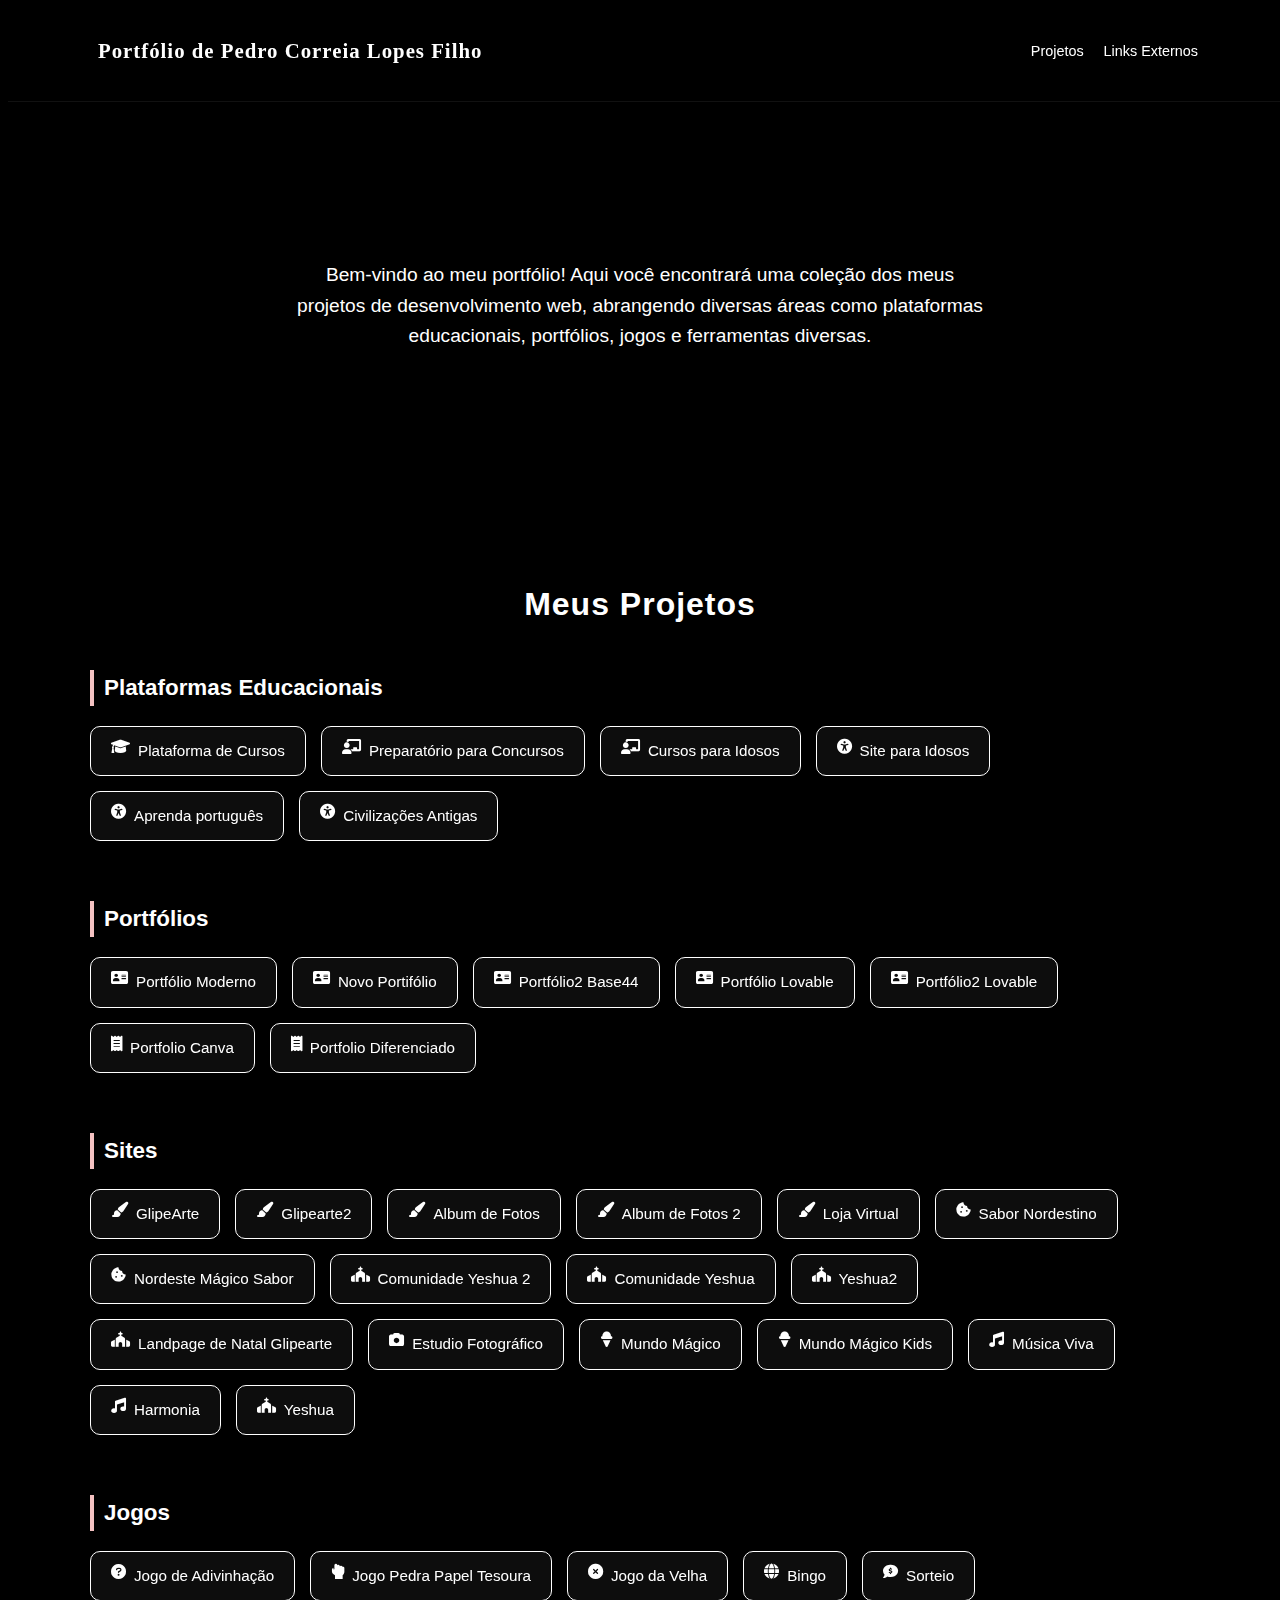
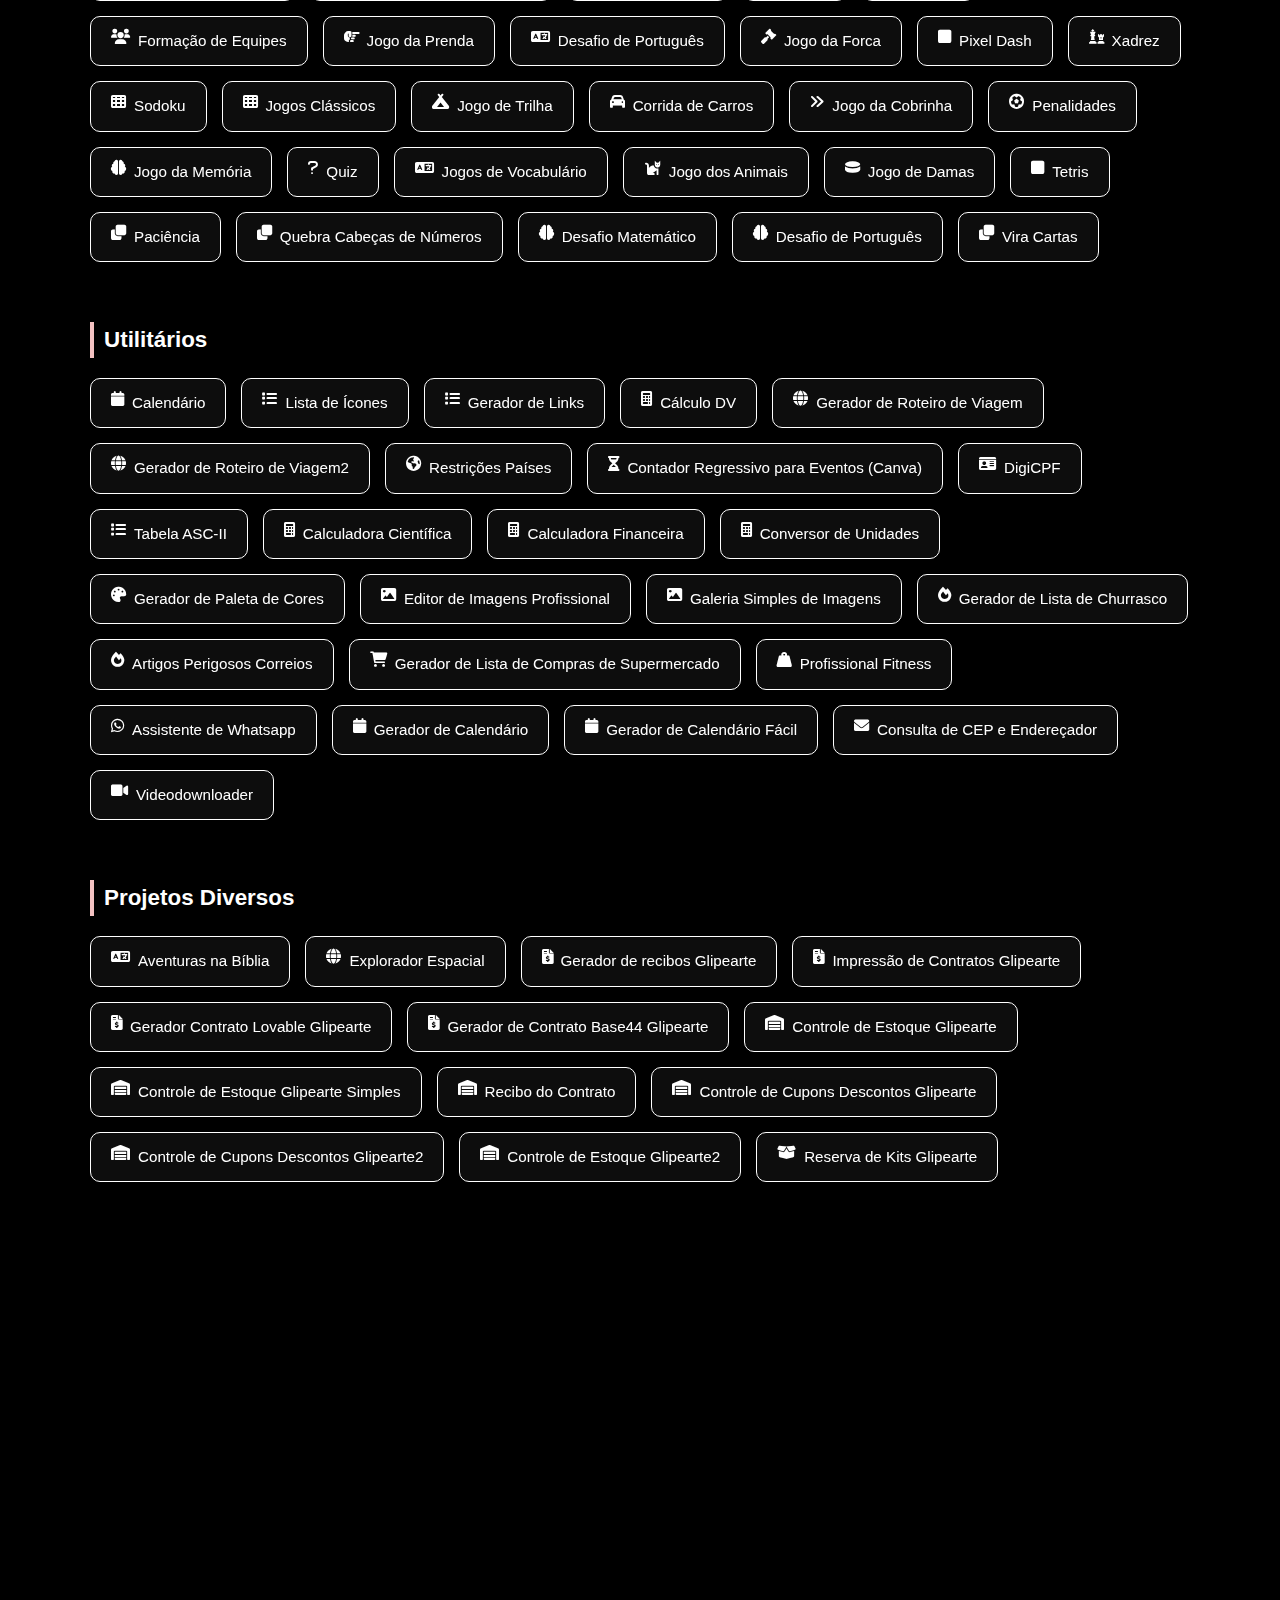
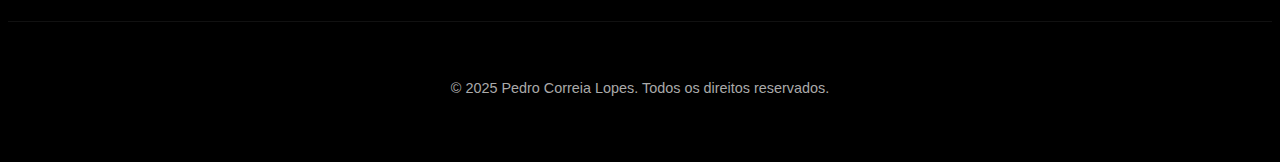
<file: index.html>
<!DOCTYPE html>
<html lang="pt-br">
<head>
    <meta charset="UTF-8">
    <meta name="viewport" content="width=device-width, initial-scale=1.0">
    <title>Portfólio de Pedro Correia Lopes</title>
    <link rel="stylesheet" href="styles.css">
    <link rel="stylesheet" href="https://cdnjs.cloudflare.com/ajax/libs/font-awesome/6.0.0-beta3/css/all.min.css">
</head>
<body>
    <header>
        <div class="container">
            <h1>Portfólio de Pedro Correia Lopes Filho</h1>
            <nav>
                <ul>
                    <li><a href="#projetos">Projetos</a></li>
                    <li><a href="#links">Links Externos</a></li>
                </ul>
            </nav>
        </div>
    </header>

    <section id="intro">
        <div class="container">
            <p class="intro-text">Bem-vindo ao meu portfólio! Aqui você encontrará uma coleção dos meus projetos de desenvolvimento web, abrangendo diversas áreas como plataformas educacionais, portfólios, jogos e ferramentas diversas.</p>
        </div>
    </section>

    <section id="projetos">
        <div class="container">
            <h2>Meus Projetos</h2>
            <div class="category">
                <h3>Plataformas Educacionais</h3>
                <div class="buttons">
                    <a href="https://pedrocorreialopes.github.io/plataforma_de_cursos" class="button" target="_blank"><i class="fas fa-graduation-cap"></i>Plataforma de Cursos</a>
					<a href="https://pedrocorreialopes.github.io/preparatorio-concurso" class="button" target="_blank"><i class="fas fa-chalkboard-teacher"></i>Preparatório para Concursos</a>
                    <a href="https://pedrocorreialopes.github.io/cursosidosos" class="button" target="_blank"><i class="fas fa-chalkboard-teacher"></i>Cursos para Idosos</a>
                    <a href="https://pedrocorreialopes.github.io/cursoparaidosos" class="button" target="_blank"><i class="fas fa-universal-access"></i>Site para Idosos</a>
					<a href="https://pedrocorreialopes.github.io/aprenda-portugues" class="button" target="_blank"><i class="fas fa-universal-access"></i>Aprenda português</a>
					<a href="https://pedrocorreialopes.github.io/civilizacoes-antigas" class="button" target="_blank"><i class="fas fa-universal-access"></i>Civilizações Antigas</a>
                </div>
            </div>
            <div class="category">
                <h3>Portfólios</h3>
                <div class="buttons">
                    <a href="https://pedrocorreialopes.github.io/portifoliomoderno" class="button" target="_blank"><i class="fas fa-address-card"></i>Portfólio Moderno</a>
                    <a href="https://pedrocorreialopes.github.io/novo-portifolio" class="button" target="_blank"><i class="fas fa-address-card"></i>Novo Portifólio</a>
                    <a href="https://pedro-correia-web-developer-portf-7306d8df.base44.app/" class="button" target="_blank"><i class="fas fa-address-card"></i>Portfólio2 Base44</a>
                    <a href="https://vibrant-venture-folio.lovable.app" class="button" target="_blank"><i class="fas fa-address-card"></i>Portfólio Lovable</a>
                    <a href="https://pedro-builder-studio.lovable.app/" class="button" target="_blank"><i class="fas fa-address-card"></i>Portfólio2 Lovable</a>
                    <a href="https://receitasdopedro.my.canva.site/pedro-correia" class="button" target="_blank"><i class="fas fa-receipt"></i>Portfolio Canva</a>
					<a href="https://lincvzfq.gensparkspace.com/" class="button" target="_blank"><i class="fas fa-receipt"></i>Portfolio Diferenciado</a>
                </div>
            </div>
	    <div class="category">
                <h3>Sites</h3>
                <div class="buttons">
                    <a href="https://glipearte-festa-facil-c648dfdd.base44.app/Home" class="button" target="_blank"><i class="fas fa-paint-brush"></i>GlipeArte</a>
					<a href="https://glipearte.github.io/site7" class="button" target="_blank"><i class="fas fa-paint-brush"></i>Glipearte2</a>
					<a href="https://pedrocorreialopes.github.io/albumdefotos" class="button" target="_blank"><i class="fas fa-paint-brush"></i>Album de Fotos </a>	
			        <a href="https://pedrocorreialopes.github.io/galeria-fotos" class="button" target="_blank"><i class="fas fa-paint-brush"></i>Album de Fotos 2</a>
					<a href="https://pedrocorreialopes.github.io/loja_virtual_digital" class="button" target="_blank"><i class="fas fa-paint-brush"></i>Loja Virtual</a>
		            <a href="https://sabor-nordestino-cf21efcf.base44.app/" class="button" target="_blank"><i class="fas fa-cookie-bite"></i>Sabor Nordestino</a>
		            <a href="https://nordeste-magico-sabor.lovable.app" class="button" target="_blank"><i class="fas fa-cookie-bite"></i>Nordeste Mágico Sabor</a>
					<a href="https://pedrocorreialopes.github.io/comunidadeyeshua" class="button" target="_blank"><i class="fas fa-church"></i>Comunidade Yeshua 2</a>
					<a href="https://pedrocorreialopes.github.io/comunidadeyeshua2" class="button" target="_blank"><i class="fas fa-church"></i>Comunidade Yeshua</a>
		            <a href="https://comunidade-yeshua-site.lovable.app" class="button" target="_blank"><i class="fas fa-church"></i>Yeshua2</a>
			        <a href="https://pedrocorreialopes.github.io/kitsnatalinos" class="button" target="_blank"><i class="fas fa-church"></i>Landpage de Natal Glipearte</a>
					<a href="https://pedrocorreialopes.github.io/estudio_fotografico" class="button" target="_blank"><i class="fas fa-camera"></i>Estudio Fotográfico</a>
					<a href="https://pedrocorreialopes.github.io/mundo-magico" class="button" target="_blank"><i class="fa-solid fa-ice-cream"></i>Mundo Mágico</a>
					<a href="https://pedrocorreialopes.github.io/mundo-magico-kids" class="button" target="_blank"><i class="fa-solid fa-ice-cream"></i>Mundo Mágico Kids</a>
					<a href="https://pedrocorreialopes.github.io/musica-viva" class="button" target="_blank"><i class="fas fa-music"></i>Música Viva</a>
					<a href="https://pedrocorreialopes.github.io/harmonia" class="button" target="_blank"><i class="fas fa-music"></i>Harmonia</a>
		            <a href="https://pedrocorreialopes.github.io/yeshua" class="button" target="_blank"><i class="fas fa-church"></i>Yeshua</a>
                </div>
            </div>
            <div class="category">
                <h3>Jogos</h3>
                <div class="buttons">
                    <a href="https://pedrocorreialopes.github.io/jogodeadivinhacao/" class="button" target="_blank"><i class="fas fa-question-circle"></i>Jogo de Adivinhação</a>
                    <a href="https://pedrocorreialopes.github.io/pedrapapeltesoura/" class="button" target="_blank"><i class="fas fa-hand-rock"></i>Jogo Pedra Papel Tesoura</a>
                    <a href="https://pedrocorreialopes.github.io/jogodavelha/" class="button" target="_blank"><i class="fas fa-circle-xmark"></i>Jogo da Velha</a>
                    <a href="https://pedrocorreialopes.github.io/bingo/" class="button" target="_blank"><i class="fas fa-globe"></i>Bingo</a>
                    <a href="https://pedrocorreialopes.github.io/sorteio/" class="button" target="_blank"><i class="fas fa-comment-dollar">‌</i>Sorteio</a>
                    <a href="https://pedrocorreialopes.github.io/formacaodeequipes/" class="button" target="_blank"><i class="fas fa-users">‌</i>Formação de Equipes</a>
                    <a href="https://pedrocorreialopes.github.io/jogodaprenda/" class="button" target="_blank"><i class="fas fa-hand-point-right">‌</i>Jogo da Prenda</a>
                    <a href="https://pedrocorreialopes.github.io/desafioportugues/" class="button" target="_blank"><i class="fas fa-language"></i>Desafio de Português</a>
                    <a href="https://pedrocorreialopes.github.io/jogoforca/" class="button" target="_blank"><i class="fas fa-gavel"></i>Jogo da Forca</a>
                    <a href="https://pedrocorreialopes.github.io/pixeldash/" class="button" target="_blank"><i class="fas fa-square"></i>Pixel Dash</a>
                    <a href="https://pedrocorreialopes.github.io/xadrez/" class="button" target="_blank"><i class="fas fa-chess"></i>Xadrez</a>
                    <a href="https://pedrocorreialopes.github.io/sudoku/" class="button" target="_blank"><i class="fas fa-table-cells"></i>Sodoku</a>
					<a href="https://pedrocorreialopes.github.io/jogosclassicos/" class="button" target="_blank"><i class="fas fa-table-cells"></i>Jogos Clássicos</a>
                    <a href="https://pedrocorreialopes.github.io/trilha/" class="button" target="_blank"><i class="fas fa-campground"></i>Jogo de Trilha</a>
                    <a href="https://pedrocorreialopes.github.io/corridadecarros/" class="button" target="_blank"><i class="fas fa-car"></i>Corrida de Carros</a>
                    <a href="https://pedrocorreialopes.github.io/cobrinha/" class="button" target="_blank"><i class="fas fa-angles-right"></i>Jogo da Cobrinha</a>
                    <a href="https://pedrocorreialopes.github.io/penalties/" class="button" target="_blank"><i class="fas fa-futbol"></i>Penalidades</a>
                    <a href="https://pedrocorreialopes.github.io/jogomemoria/" class="button" target="_blank"><i class="fas fa-brain"></i>Jogo da Memória</a>
                    <a href="https://pedrocorreialopes.github.io/quiz/" class="button" target="_blank"><i class="fas fa-question"></i>Quiz</a>
                    <a href="https://pedrocorreialopes.github.io/jogosdevocabulario/" class="button" target="_blank"><i class="fas fa-language"></i>Jogos de Vocabulário</a>
                    <a href="https://pedrocorreialopes.github.io/jogodosanimais/" class="button" target="_blank"><i class="fas fa-cat"></i>Jogo dos Animais</a>
                    <a href="https://pedrocorreialopes.github.io/jogodedamas/" class="button" target="_blank"><i class="fas fa-hockey-puck">‌</i>Jogo de Damas</a>
                    <a href="https://pedrocorreialopes.github.io/tetris/" class="button" target="_blank"><i class="fas fa-square"></i>Tetris</a>
                    <a href="https://pedrocorreialopes.github.io/paciencia/" class="button" target="_blank"><i class="fas fa-clone"></i>Paciência</a>
                    <a href="https://pedrocorreialopes.github.io/quebranumeros/" class="button" target="_blank"><i class="fas fa-clone"></i>Quebra Cabeças de Números</a>
                    <a href="https://pedrocorreialopes.github.io/desafiodematematica/" class="button" target="_blank"><i class="fas fa-brain"></i>Desafio Matemático</a>
                    <a href="https://pedrocorreialopes.github.io/desafiodeportugueses/" class="button" target="_blank"><i class="fas fa-brain"></i>Desafio de Português</a>
                    <a href="https://pedrocorreialopes.github.io/viracartas/" class="button" target="_blank"><i class="fas fa-clone"></i>Vira Cartas</a> 
                   </div>
                </div>
              <div class="category">
                <h3>Utilitários</h3>
                <div class="buttons">
                    <a href="https://pedrocorreialopes.github.io/calendario/" class="button" target="_blank"><i class="fas fa-calendar"></i>Calendário</a>
                    <a href="https://pedrocorreialopes.github.io/listadeicones/" class="button" target="_blank"><i class="fas fa-list"></i>Lista de Ícones</a>
                    <a href="https://pedrocorreialopes.github.io/geradordelinks/" class="button" target="_blank"><i class="fas fa-list"></i>Gerador de Links</a>
                    <a href="https://pedrocorreialopes.github.io/calculodv" class="button" target="_blank"><i class="fas fa-calculator"></i>Cálculo DV</a>
                    <a href="https://wanderlust-ai-0ff2a0a6.base44.app/Home" class="button" target="_blank"><i class="fas fa-globe"></i>Gerador de Roteiro de Viagem</a>
                    <a href="https://viaje-ai-36c5fc7f.base44.app/Home" class="button" target="_blank"><i class="fas fa-globe"></i>Gerador de Roteiro de Viagem2</a>
                    <a href="https://guia-global-correios-b0459b6e.base44.app/" class="button" target="_blank"><i class="fas fa-earth"></i>Restrições Países</a>
		            <a href="https://receitasdopedro.my.canva.site/contador-regressivo-para-eventos" class="button" target="_blank"><i class="fas fa-hourglass"></i>Contador Regressivo para Eventos (Canva)</a>
                    <a href="https://pedrocorreialopes.github.io/digicpf" class="button" target="_blank"><i class="fas fa-id-card"></i>DigiCPF</a>
                    <a href="https://pedrocorreialopes.github.io/ascii/" class="button" target="_blank"><i class="fas fa-list"></i>Tabela ASC-II</a>
                    <a href="https://pedrocorreialopes.github.io/calculadoracientifica" class="button" target="_blank"><i class="fas fa-calculator"></i>Calculadora Científica</a>
					<a href="https://pedrocorreialopes.github.io/calculadora-financeira" class="button" target="_blank"><i class="fas fa-calculator"></i>Calculadora Financeira</a>
                    <a href="https://pedrocorreialopes.github.io/conversordeunidades" class="button" target="_blank"><i class="fas fa-calculator"></i>Conversor de Unidades</a>
                    <a href="https://pedrocorreialopes.github.io/geradordepaletadecores" class="button" target="_blank"><i class="fas fa-palette"></i>Gerador de Paleta de Cores</a>
					<a href="https://pedrocorreialopes.github.io/editor-de-imagens-profissional" class="button" target="_blank"><i class="fas fa-image"></i>Editor de Imagens Profissional</a>
                    <a href="https://pedrocorreialopes.github.io/galeriasimples" class="button" target="_blank"><i class="fas fa-image"></i>Galeria Simples de Imagens</a>
                    <a href="https://pedrocorreialopes.github.io/geradorlistachurrasco" class="button" target="_blank"><i class="fas fa-fire"></i>Gerador de Lista de Churrasco</a>
					<a href="https://pedrocorreialopes.github.io/artigos-perigosos" class="button" target="_blank"><i class="fas fa-fire"></i>Artigos Perigosos Correios</a>
                    <a href="https://pedrocorreialopes.github.io/listadecompras" class="button" target="_blank"><i class="fas fa-shopping-cart"></i>Gerador de Lista de Compras de Supermercado</a>
					<a href="https://pedrocorreialopes.github.io/fitness-pro" class="button" target="_blank"><i class="fa-solid fa-weight-hanging"></i>Profissional Fitness</a>
					<a href="https://pedrocorreialopes.github.io/assistente-whatsapp" class="button" target="_blank"><i class="fa-brands fa-whatsapp"></i>Assistente de Whatsapp</a>
					<a href="https://pedrocorreialopes.github.io/gerador-de-calendario" class="button" target="_blank"><i class="fas fa-calendar"></i>Gerador de Calendário</a>
					<a href="https://pedrocorreialopes.github.io/gera-calendario" class="button" target="_blank"><i class="fas fa-calendar"></i>Gerador de Calendário Fácil</a>
					<a href="https://pedrocorreialopes.github.io/consulta-cep-enderecador" class="button" target="_blank"><i class="fa-solid fa-envelope"></i>Consulta de CEP e Endereçador</a>
					<a href="https://pedrocorreialopes.github.io/videodownloader" class="button" target="_blank"><i class="fas fa-video-camera"></i>Videodownloader</a>
                </div>
            </div>
	    <div class="category">
                <h3>Projetos Diversos</h3>
                <div class="buttons">
                    <a href="https://pedrocorreialopes.github.io/aventurasnabiblia/" class="button" target="_blank"><i class="fas fa-language"></i>Aventuras na Bíblia</a>
                    <a href="https://pedrocorreialopes.github.io/exploradorespacial" class="button" target="_blank"><i class="fas fa-globe"></i>Explorador Espacial</a>
                    <a href="https://pedrocorreialopes.github.io/geradorderecibos" class="button" target="_blank"><i class="fas fa-file-invoice-dollar"></i>Gerador de recibos Glipearte</a>
                    <a href="https://pedrocorreialopes.github.io/impressao-contrato" class="button" target="_blank"><i class="fas fa-file-invoice-dollar"></i>Impressão de Contratos Glipearte</a>
                    <a href="https://glipearte-contrato.lovable.app//" class="button" target="_blank"><i class="fas fa-file-invoice-dollar"></i>Gerador Contrato Lovable Glipearte</a>
                    <a href="https://glipearte-contracts-3aa031b5.base44.app/" class="button" target="_blank"><i class="fas fa-file-invoice-dollar"></i>Gerador de Contrato Base44 Glipearte</a>
                    <a href="https://glipearte-estoque-facil.lovable.app" class="button" target="_blank"><i class="fas fa-warehouse"></i>Controle de Estoque Glipearte</a>
                    <a href="https://receitasdopedro.my.canva.site/controle-de-estoque-glipearte" class="button" target="_blank"><i class="fas fa-warehouse"></i>Controle de Estoque Glipearte Simples</a>
                    <a href="https://pedrocorreialopes.github.io/recibodocontrato" class="button" target="_blank"><i class="fas fa-warehouse"></i>Recibo do Contrato</a>
                    <a href="https://glipearte-cupom-control.lovable.app" class="button" target="_blank"><i class="fas fa-warehouse"></i>Controle de Cupons Descontos Glipearte</a>
                    <a href="https://receitasdopedro.my.canva.site/sistema-de-cupons-glipearte" class="button" target="_blank"><i class="fas fa-warehouse"></i>Controle de Cupons Descontos Glipearte2</a>
                    <a href="https://estoque-inteligente-glipearte-bf2f97de.base44.app" class="button" target="_blank"><i class="fas fa-warehouse"></i>Controle de Estoque Glipearte2</a>
                    <a href="https://reservadekit.infinityfreeapp.com/" class="button" target="_blank"><i class="fas fa-box-open"></i>Reserva de Kits Glipearte</a>
                </div>
            </div>
        </div>
    </section>

    <section id="links">
        <div class="container">
            <h2>Minhas Redes Sociais</h2>
            <div class="buttons">
                <a href="https://wa.me/5585989002536" class="button2" target="_blank"><i class="fab fa-whatsapp fa-2xl"></i></a>
                <a href="https://instagram.com/correialopesfilho" class="button2" target="_blank"><i class="fab fa-instagram fa-2xl"></i></a>
				<a href="https://www.linkedin.com/in/pedro-correia-lopes-filho-0654ba33/" class="button2" target="_blank"><i class="fab fa-linkedin fa-2xl"></i></a>
                <a href="https://github.com/pedrocorreialopes" class="button2" target="_blank"><i class="fab fa-github fa-2xl"></i></a>
	            <a href="https://facebook.com/pedro.correialopesfilho" class="button2" target="_blank"><i class="fab fa-facebook fa-2xl"></i></a>
            </div>
        </div>
    </section>

    <footer>
        <div class="container">
            <p>&copy; 2025 Pedro Correia Lopes. Todos os direitos reservados.</p>
        </div>
    </footer>
<script>
    const sections = document.querySelectorAll("section");
 
    function revealOnScroll() {
        sections.forEach(section => {
            const sectionTop = section.getBoundingClientRect().top;
            if (sectionTop < window.innerHeight - 100) {
                section.classList.add("show");
            }
        });
    }

    window.addEventListener("scroll", revealOnScroll);
    revealOnScroll();
</script>

</body>
</html>
</file>
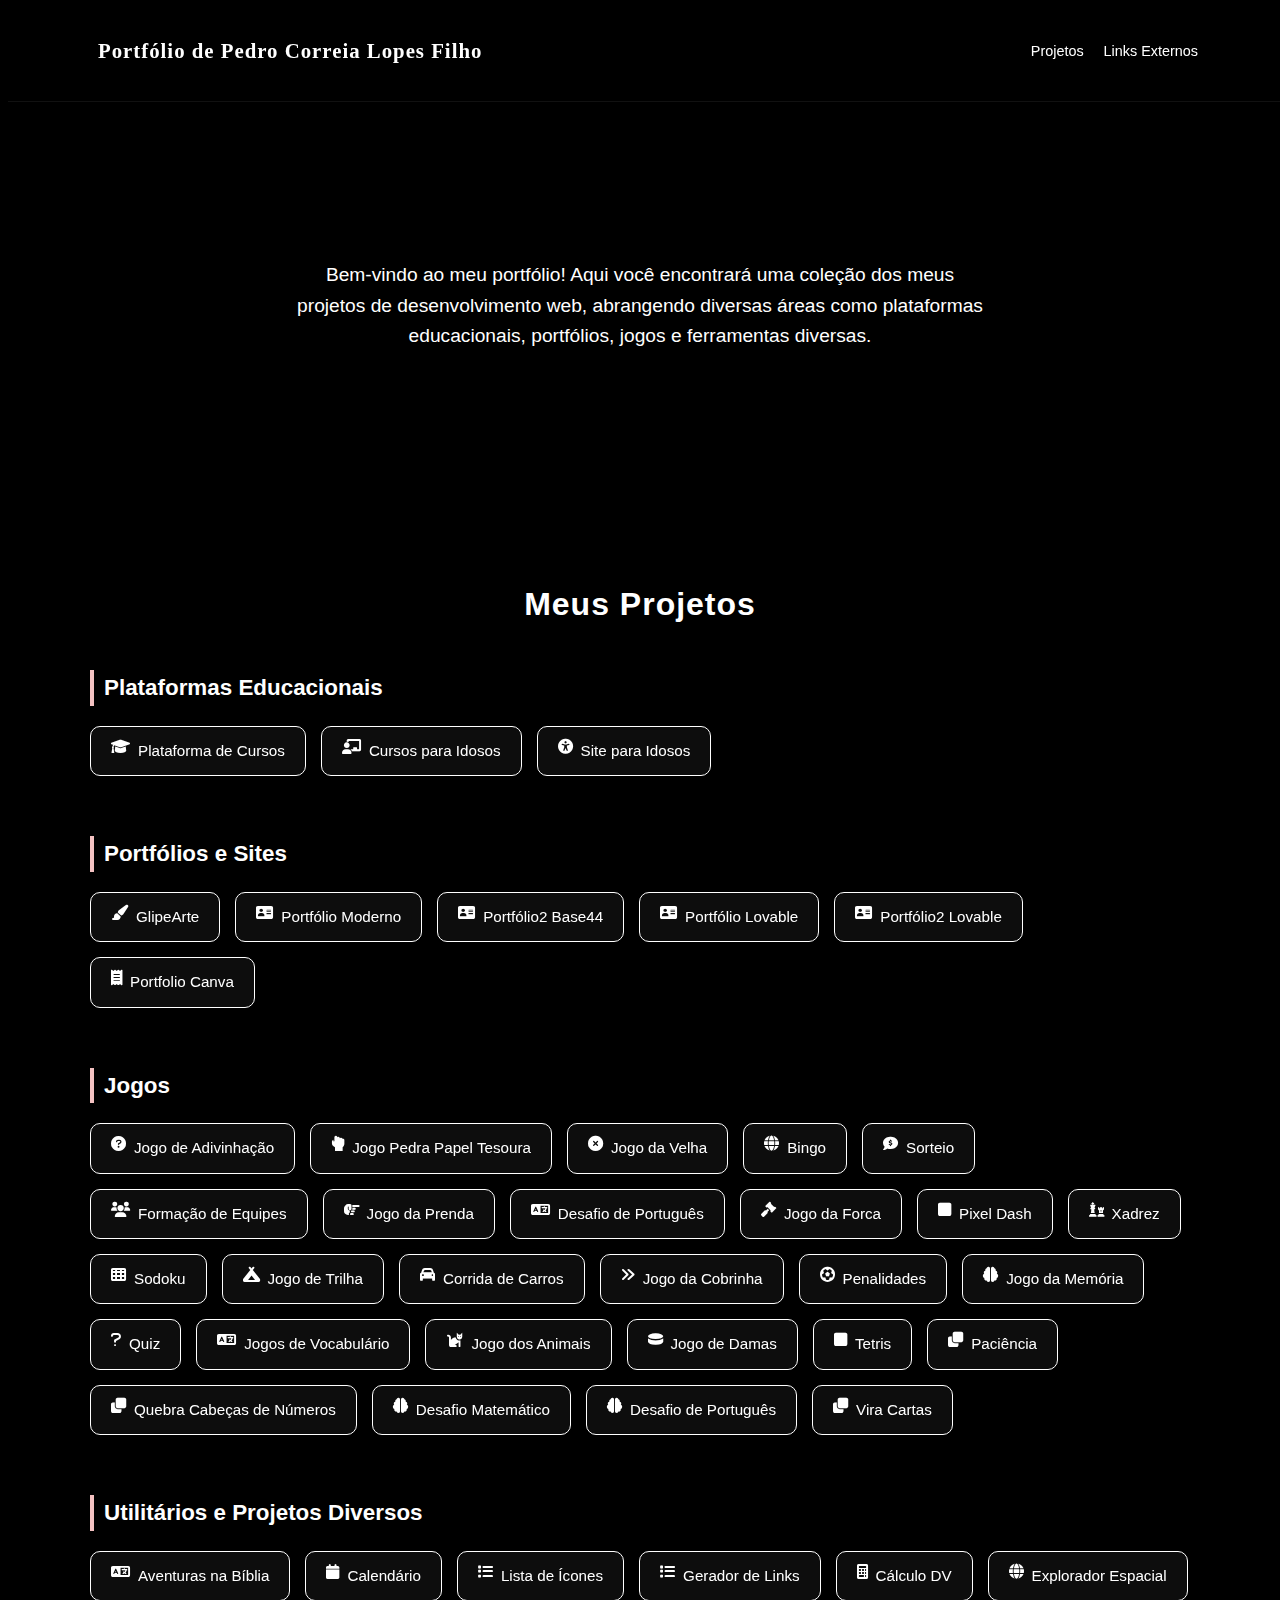
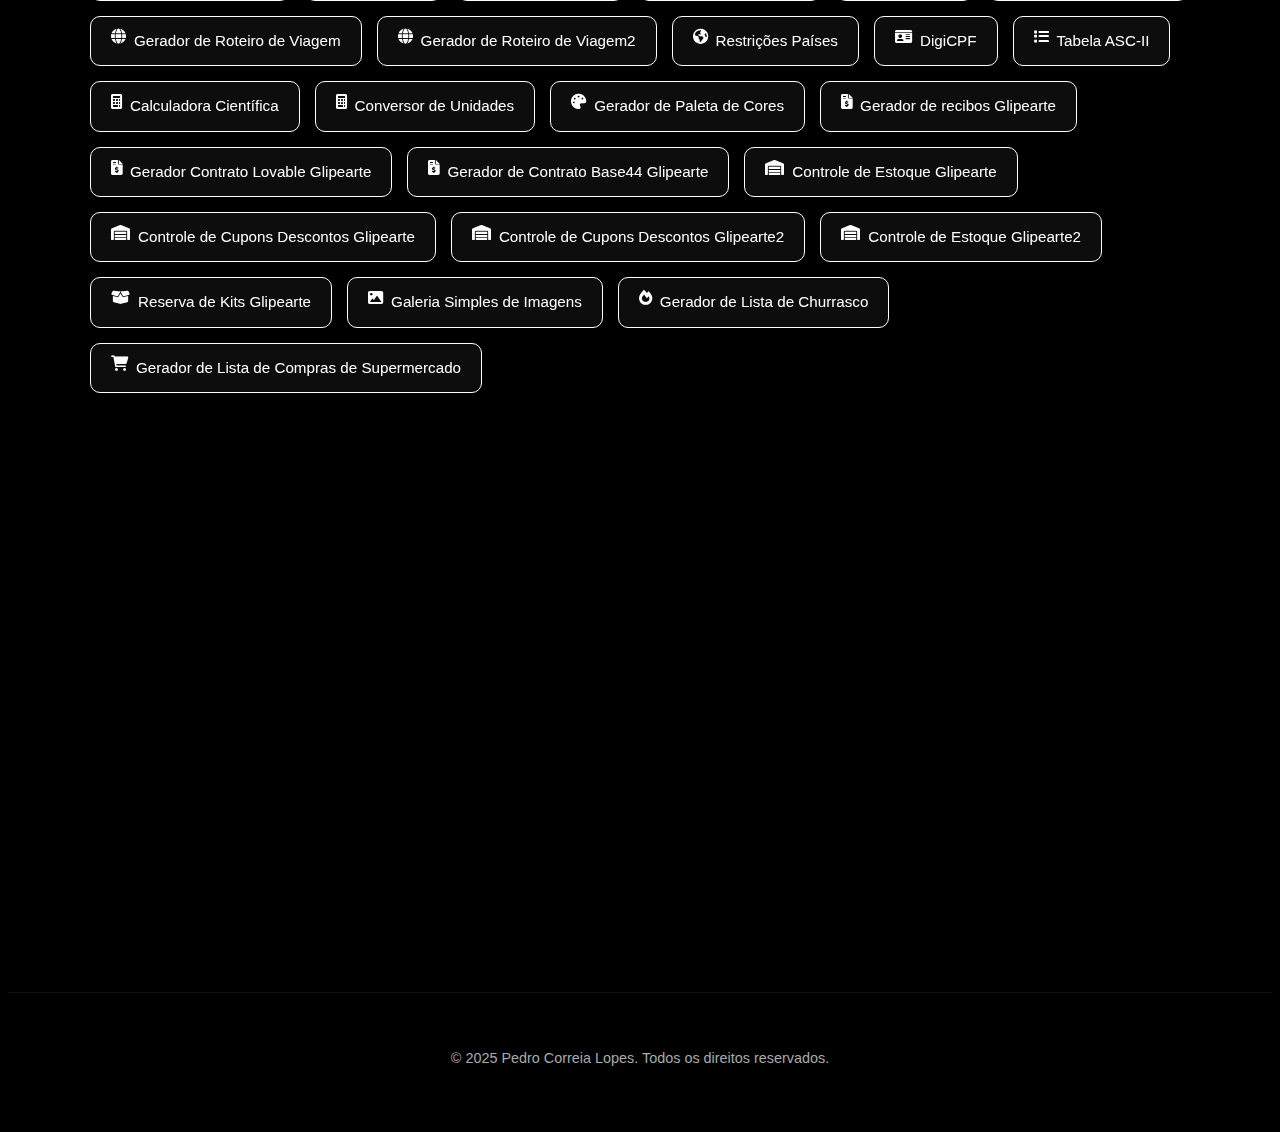
<file: index3.html>
<!DOCTYPE html>
<html lang="pt-br">
<head>
    <meta charset="UTF-8">
    <meta name="viewport" content="width=device-width, initial-scale=1.0">
    <title>Portfólio de Pedro Correia Lopes</title>
    <link rel="stylesheet" href="styles.css">
    <link rel="stylesheet" href="https://cdnjs.cloudflare.com/ajax/libs/font-awesome/6.0.0-beta3/css/all.min.css">
</head>
<body>
    <header>
        <div class="container">
            <h1>Portfólio de Pedro Correia Lopes Filho</h1>
            <nav>
                <ul>
                    <li><a href="#projetos">Projetos</a></li>
                    <li><a href="#links">Links Externos</a></li>
                </ul>
            </nav>
        </div>
    </header>

    <section id="intro">
        <div class="container">
            <p class="intro-text">Bem-vindo ao meu portfólio! Aqui você encontrará uma coleção dos meus projetos de desenvolvimento web, abrangendo diversas áreas como plataformas educacionais, portfólios, jogos e ferramentas diversas.</p>
        </div>
    </section>

    <section id="projetos">
        <div class="container">
            <h2>Meus Projetos</h2>
            <div class="category">
                <h3>Plataformas Educacionais</h3>
                <div class="buttons">
                    <a href="https://plataformadecursosparaempreendedores.rf.gd" class="button" target="_blank"><i class="fas fa-graduation-cap"></i>Plataforma de Cursos</a>
                    <a href="https://pedrocorreialopes.github.io/cursosidosos" class="button" target="_blank"><i class="fas fa-chalkboard-teacher"></i>Cursos para Idosos</a>
                    <a href="https://pedrocorreialopes.github.io/cursoparaidosos" class="button" target="_blank"><i class="fas fa-universal-access"></i>Site para Idosos</a>
                </div>
            </div>
            <div class="category">
                <h3>Portfólios e Sites</h3>
                <div class="buttons">
                    <a href="https://glipearte-festa-facil-c648dfdd.base44.app/Home" class="button" target="_blank"><i class="fas fa-paint-brush"></i>GlipeArte</a>
                    <a href="https://pedrocorreialopes.github.io/portifoliomoderno" class="button" target="_blank"><i class="fas fa-address-card"></i>Portfólio Moderno</a>
                    <a href="https://pedro-correia-web-developer-portf-7306d8df.base44.app/" class="button" target="_blank"><i class="fas fa-address-card"></i>Portfólio2 Base44</a>
                    <a href="https://vibrant-venture-folio.lovable.app" class="button" target="_blank"><i class="fas fa-address-card"></i>Portfólio Lovable</a>
                    <a href="https://pedro-builder-studio.lovable.app/" class="button" target="_blank"><i class="fas fa-address-card"></i>Portfólio2 Lovable</a>
                    <a href="https://receitasdopedro.my.canva.site/pedro-correia" class="button" target="_blank"><i class="fas fa-receipt"></i>Portfolio Canva</a>
                </div>
            </div>
            <div class="category">
                <h3>Jogos</h3>
                <div class="buttons">
                    <a href="https://pedrocorreialopes.github.io/jogodeadivinhacao/" class="button" target="_blank"><i class="fas fa-question-circle"></i>Jogo de Adivinhação</a>
                    <a href="https://pedrocorreialopes.github.io/pedrapapeltesoura/" class="button" target="_blank"><i class="fas fa-hand-rock"></i>Jogo Pedra Papel Tesoura</a>
                    <a href="https://pedrocorreialopes.github.io/jogodavelha/" class="button" target="_blank"><i class="fas fa-circle-xmark"></i>Jogo da Velha</a>
                    <a href="https://pedrocorreialopes.github.io/bingo/" class="button" target="_blank"><i class="fas fa-globe"></i>Bingo</a>
                    <a href="https://pedrocorreialopes.github.io/sorteio/" class="button" target="_blank"><i class="fas fa-comment-dollar">‌</i>Sorteio</a>
                    <a href="https://pedrocorreialopes.github.io/formacaodeequipes/" class="button" target="_blank"><i class="fas fa-users">‌</i>Formação de Equipes</a>
                    <a href="https://pedrocorreialopes.github.io/jogodaprenda/" class="button" target="_blank"><i class="fas fa-hand-point-right">‌</i>Jogo da Prenda</a>
                    <a href="https://pedrocorreialopes.github.io/desafioportugues/" class="button" target="_blank"><i class="fas fa-language"></i>Desafio de Português</a>
                    <a href="https://pedrocorreialopes.github.io/jogoforca/" class="button" target="_blank"><i class="fas fa-gavel"></i>Jogo da Forca</a>
                    <a href="https://pedrocorreialopes.github.io/pixeldash/" class="button" target="_blank"><i class="fas fa-square"></i>Pixel Dash</a>
                    <a href="https://pedrocorreialopes.github.io/xadrez/" class="button" target="_blank"><i class="fas fa-chess"></i>Xadrez</a>
                    <a href="https://pedrocorreialopes.github.io/sudoku/" class="button" target="_blank"><i class="fas fa-table-cells"></i>Sodoku</a>
                    <a href="https://pedrocorreialopes.github.io/trilha/" class="button" target="_blank"><i class="fas fa-campground"></i>Jogo de Trilha</a>
                    <a href="https://pedrocorreialopes.github.io/corridadecarros/" class="button" target="_blank"><i class="fas fa-car"></i>Corrida de Carros</a>
                    <a href="https://pedrocorreialopes.github.io/cobrinha/" class="button" target="_blank"><i class="fas fa-angles-right"></i>Jogo da Cobrinha</a>
                    <a href="https://pedrocorreialopes.github.io/penalties/" class="button" target="_blank"><i class="fas fa-futbol"></i>Penalidades</a>
                    <a href="https://pedrocorreialopes.github.io/jogomemoria/" class="button" target="_blank"><i class="fas fa-brain"></i>Jogo da Memória</a>
                    <a href="https://pedrocorreialopes.github.io/quiz/" class="button" target="_blank"><i class="fas fa-question"></i>Quiz</a>
                    <a href="https://pedrocorreialopes.github.io/jogosdevocabulario/" class="button" target="_blank"><i class="fas fa-language"></i>Jogos de Vocabulário</a>
                    <a href="https://pedrocorreialopes.github.io/jogodosanimais/" class="button" target="_blank"><i class="fas fa-cat"></i>Jogo dos Animais</a>
                    <a href="https://pedrocorreialopes.github.io/jogodedamas/" class="button" target="_blank"><i class="fas fa-hockey-puck">‌</i>Jogo de Damas</a>
                    <a href="https://pedrocorreialopes.github.io/tetris/" class="button" target="_blank"><i class="fas fa-square"></i>Tetris</a>
                    <a href="https://pedrocorreialopes.github.io/paciencia/" class="button" target="_blank"><i class="fas fa-clone"></i>Paciência</a>
                    <a href="https://pedrocorreialopes.github.io/quebranumeros/" class="button" target="_blank"><i class="fas fa-clone"></i>Quebra Cabeças de Números</a>
                    <a href="https://pedrocorreialopes.github.io/desafiodematematica/" class="button" target="_blank"><i class="fas fa-brain"></i>Desafio Matemático</a>
                    <a href="https://pedrocorreialopes.github.io/desafiodeportugueses/" class="button" target="_blank"><i class="fas fa-brain"></i>Desafio de Português</a>
                    <a href="https://pedrocorreialopes.github.io/viracartas/" class="button" target="_blank"><i class="fas fa-clone"></i>Vira Cartas</a> 
                   </div>
                </div>
            <div class="category">
                <h3>Utilitários e Projetos Diversos</h3>
                <div class="buttons">
                    <a href="https://pedrocorreialopes.github.io/aventurasnabiblia/" class="button" target="_blank"><i class="fas fa-language"></i>Aventuras na Bíblia</a>
                    <a href="https://pedrocorreialopes.github.io/calendario/" class="button" target="_blank"><i class="fas fa-calendar"></i>Calendário</a>
                    <a href="https://pedrocorreialopes.github.io/listadeicones/" class="button" target="_blank"><i class="fas fa-list"></i>Lista de Ícones</a>
                    <a href="https://pedrocorreialopes.github.io/geradordelinks/" class="button" target="_blank"><i class="fas fa-list"></i>Gerador de Links</a>
                    <a href="https://pedrocorreialopes.github.io/calculodv" class="button" target="_blank"><i class="fas fa-calculator"></i>Cálculo DV</a>
                    <a href="https://pedrocorreialopes.github.io/exploradorespacial" class="button" target="_blank"><i class="fas fa-globe"></i>Explorador Espacial</a>
                    <a href="https://wanderlust-ai-0ff2a0a6.base44.app/Home" class="button" target="_blank"><i class="fas fa-globe"></i>Gerador de Roteiro de Viagem</a>
                    <a href="https://viaje-ai-36c5fc7f.base44.app/Home" class="button" target="_blank"><i class="fas fa-globe"></i>Gerador de Roteiro de Viagem2</a>
                    <a href="https://guia-global-correios-b0459b6e.base44.app/" class="button" target="_blank"><i class="fas fa-earth"></i>Restrições Países</a>
                    <a href="https://pedrocorreialopes.github.io/digicpf" class="button" target="_blank"><i class="fas fa-id-card"></i>DigiCPF</a>
                    <a href="https://pedrocorreialopes.github.io/ascii/" class="button" target="_blank"><i class="fas fa-list"></i>Tabela ASC-II</a>
                    <a href="https://pedrocorreialopes.github.io/calculadoracientifica" class="button" target="_blank"><i class="fas fa-calculator"></i>Calculadora Científica</a>
                    <a href="https://pedrocorreialopes.github.io/conversordeunidades" class="button" target="_blank"><i class="fas fa-calculator"></i>Conversor de Unidades</a>
                    <a href="https://pedrocorreialopes.github.io/geradordepaletadecores" class="button" target="_blank"><i class="fas fa-palette"></i>Gerador de Paleta de Cores</a>
                    <a href="https://pedrocorreialopes.github.io/geradorderecibos" class="button" target="_blank"><i class="fas fa-file-invoice-dollar"></i>Gerador de recibos Glipearte</a>
                    <a href="https://aluga-monta-kit.lovable.app/" class="button" target="_blank"><i class="fas fa-file-invoice-dollar"></i>Gerador Contrato Lovable Glipearte</a>
                    <a href="https://contrato-facil-glipearte-80492444.base44.app/Home" class="button" target="_blank"><i class="fas fa-file-invoice-dollar"></i>Gerador de Contrato Base44 Glipearte</a>
                    <a href="https://glipearte-estoque-facil.lovable.app" class="button" target="_blank"><i class="fas fa-warehouse"></i>Controle de Estoque Glipearte</a>
                    <a href="https://glipearte-cupom-control.lovable.app" class="button" target="_blank"><i class="fas fa-warehouse"></i>Controle de Cupons Descontos Glipearte</a>
                    <a href="https://cupom-festivo-d4a96c17.base44.app/" class="button" target="_blank"><i class="fas fa-warehouse"></i>Controle de Cupons Descontos Glipearte2</a>
                    <a href="https://estoque-inteligente-glipearte-bf2f97de.base44.app" class="button" target="_blank"><i class="fas fa-warehouse"></i>Controle de Estoque Glipearte2</a>
                    <a href="https://reservadekit.infinityfreeapp.com/" class="button" target="_blank"><i class="fas fa-box-open"></i>Reserva de Kits Glipearte</a>
                    <a href="https://pedrocorreialopes.github.io/galeriasimples" class="button" target="_blank"><i class="fas fa-image"></i>Galeria Simples de Imagens</a>
                    <a href="https://pedrocorreialopes.github.io/geradorlistachurrasco" class="button" target="_blank"><i class="fas fa-fire"></i>Gerador de Lista de Churrasco</a>
                    <a href="https://pedrocorreialopes.github.io/listadecompras" class="button" target="_blank"><i class="fas fa-shopping-cart"></i>Gerador de Lista de Compras de Supermercado</a>
                </div>
            </div>
        </div>
    </section>

    <section id="links">
        <div class="container">
            <h2>Links Externos</h2>
            <div class="buttons">
                <a href="https://pedrocorreialopes.github.io/receitasnordestinas" class="button" target="_blank"><i class="fas fa-cookie-bite"></i>Receitas do Pedro</a>
                <a href="https://nordeste-magico-sabor.lovable.app" class="button" target="_blank"><i class="fas fa-cookie-bite"></i>Nordeste Mágico Sabor</a>
                <a href="https://sabor-nordestino-cf21efcf.base44.app/" class="button" target="_blank"><i class="fas fa-cookie-bite"></i>Sabor Nordestino</a>
                <a href="https://receitasdopedro.my.canva.site/contador-regressivo-para-eventos" class="button" target="_blank"><i class="fas fa-hourglass"></i>Contador Regressivo para Eventos (Canva)</a>
                <a href="https://pedrocorreialopes.github.io/contratos-montese" class="button" target="_blank"><i class="fas fa-file-contract"></i>Contratos Montese</a>
                <a href="https://albumdeglicia.infinityfreeapp.com" class="button" target="_blank"><i class="fas fa-images"></i>Álbum de Glicia</a>
                <a href="https://albumdigital.rf.gd" class="button" target="_blank"><i class="fas fa-images"></i>Álbum Digital</a>
                <a href="https://comunidade-yeshua-57667855.base44.app/Home" class="button" target="_blank"><i class="fas fa-church"></i>Yeshua</a>
                <a href="https://comunidade-yeshua-site.lovable.app" class="button" target="_blank"><i class="fas fa-church"></i>Yeshua2</a>
                <a href="https://pedrocorreialopes.github.io/linkscorreios" class="button" target="_blank"><i class="fas fa-mail-bulk"></i>Links Correios</a>
                <a href="https://pedrocorreialopes.github.io/paciencia/" class="button" target="_blank"><i class="fas fa-clone"></i>Paciência</a>
                <a href="https://pedrocorreialopes.github.io/quebranumeros/" class="button" target="_blank"><i class="fas fa-clone"></i>Quebra Cabeças de Números</a>
                <a href="https://pedrocorreialopes.github.io/geradordecodigos/" class="button" target="_blank"><i class="fas fa-qrcode"></i>Gerador de código de Barra e QR-Code</a>
              </div>
        </div>
    </section>

    <footer>
        <div class="container">
            <p>&copy; 2025 Pedro Correia Lopes. Todos os direitos reservados.</p>
        </div>
    </footer>
<script>
    const sections = document.querySelectorAll("section");

    function revealOnScroll() {
        sections.forEach(section => {
            const sectionTop = section.getBoundingClientRect().top;
            if (sectionTop < window.innerHeight - 100) {
                section.classList.add("show");
            }
        });
    }

    window.addEventListener("scroll", revealOnScroll);
    revealOnScroll();
</script>

</body>
</html>
</file>
<file: styles.css>
um/* === RESET GERAL === */
* {
    margin: 0;
    padding: 0;
    box-sizing: border-box;
}

html {
    scroll-behavior: smooth;
}

body {
    font-family: 'Poppins', sans-serif;
    background-color: #000;
    color: #fff;
    line-height: 1.6;
}

/* === CONTAINER === */
.container {
    width: 90%;
    max-width: 1100px;
    margin: 0 auto;
}

/* === CABEÇALHO === */
header {
    background: rgba(0, 0, 0, 0.9);
    padding: 20px 0;
    position: fixed;
    width: 100%;
    top: 0;
    z-index: 100;
    border-bottom: 1px solid #111;
    backdrop-filter: blur(8px);
}

header .container {
    display: flex;
    justify-content: space-between;
    align-items: center;
}

header h1 {
    font-family: 'Playfair Display', serif;
    font-size: 1.3rem;
    letter-spacing: 1px;
    color: #fff;
}

nav ul {
    list-style: none;
    display: flex;
    gap: 20px;
}

nav a {
    color: #fff;
    text-decoration: none;
    font-weight: 500;
    transition: color 0.3s;
    font-size: 0.9rem;
}

nav a:hover {
    color: #f4c2c2;
}

/* === SEÇÕES GERAIS === */
section {
    padding: 80px 0;
    color: #fff;
    opacity: 0;
    transform: translateY(40px);
    transition: opacity 1s ease, transform 1s ease;
}

section.show {
    opacity: 1;
    transform: translateY(0);
}

/* === SEÇÃO INTRO === */
#intro {
    background: linear-gradient(to bottom, rgba(0, 0, 0, 0.8), #000),
                url('https://images.unsplash.com/photo-1515378791036-0648a3ef77b2?auto=format&fit=crop&w=1920&q=80') no-repeat center/cover;
    text-align: center;
    padding: 180px 20px 120px;
    margin-top: 80px;
}

.intro-text {
    max-width: 700px;
    margin: 0 auto;
    font-size: 1.2rem;
    font-weight: 300;
}

/* === SEÇÃO PROJETOS === */
#projetos {
    background: linear-gradient(to bottom, rgba(0, 0, 0, 0.85), rgba(0, 0, 0, 0.95)),
                url('https://images.unsplash.com/photo-1519389950473-47ba0277781c?auto=format&fit=crop&w=1920&q=80') no-repeat center/cover;
    background-attachment: fixed;
    background-size: cover;
    background-position: center;
}

/* === SEÇÃO LINKS === */
#links {
    background: linear-gradient(to bottom, rgba(0, 0, 0, 0.85), rgba(0, 0, 0, 0.95)),
                url('https://images.unsplash.com/photo-1503341455253-b2e723bb3dbb?auto=format&fit=crop&w=1920&q=80') no-repeat center/cover;
    background-attachment: fixed;
    background-size: cover;
    background-position: center;
}

/* === TÍTULOS === */
h2 {
    text-align: center;
    font-size: 2rem;
    font-weight: 600;
    letter-spacing: 1px;
    margin-bottom: 40px;
}

h3 {
    font-size: 1.4rem;
    margin-bottom: 20px;
    border-left: 4px solid #f4c2c2;
    padding-left: 10px;
}

/* === BOTÕES === */
.buttons {
    display: flex;
    flex-wrap: wrap;
    gap: 15px;
    border-radius:10px;	
}


.button {
    display: flex;
    padding: 12px 20px;
    background: rgba(255, 255, 255, 0.05);
    border: 1px solid #fff;
    color: #fff;
    border-radius: 10px;
    text-decoration: none;
    transition: all 0.3s ease;
    font-size: 0.95rem;
    backdrop-filter: blur(3px);
}

.button2 {
    display: flex;
    padding: 10px 18px;
    background: rgba(255, 255, 255, 0.05);
    border: 1px rgba(255, 255, 255, 0.05);
    color: #fff;
    border-radius: 50px;
    text-decoration: none;
    transition: all 0.3s ease;
    font-size: 0.95rem;
    backdrop-filter: blur(3px);
}

.button:hover {
    background: #fff;
    color: #000;
    transform: scale(1.05);
}

.button2:hover {
    background: #fff;
    color: #000;
}


.button i {
    margin-right: 8px;
}

.button2 i {
    margin-right: 1px;
}


/* === SEÇÃO PROJETOS E LINKS === */
#projetos .category {
    margin-bottom: 60px;
}

#links .buttons {
    justify-content: center;
}

/* === RODAPÉ === */
footer {
    background: #000;
    border-top: 1px solid #111;
    padding: 40px 0;
    text-align: center;
    font-size: 0.9rem;
    color: #aaa;
}

/* === RESPONSIVIDADE === */
@media (max-width: 768px) {
    header .container {
        flex-direction: column;
        gap: 10px;
    }

   .buttons {
        flex-direction: row;
        align-items: center;
    }

   .button {
        width: 80%;
        text-align: center;
    }
    .button2 {
        
        text-align: center;
        padding: 12px 20px;
        background: rgba(255, 255, 255, 0.05);
        border: 1px rgba(255, 255, 255 0.05);
        color: #fff;
        border-radius: 50%;
        text-decoration: none;
        transition: all 0.3s ease;
        font-size: 0.95rem;
        backdrop-filter: blur(3px);
    }
    .button i {
        margin-right: 8px;
    }

    .button2 i {
        margin-right: 1px;
    }

    h2 {
        font-size: 1.6rem;
    }
}

/* === ANIMAÇÃO SCROLL FADE-IN === */
@keyframes fadeInUp {
    0% {
        opacity: 0;
        transform: translateY(40px);
    }
    100% {
        opacity: 1;
        transform: translateY(0);
    }
}
</file>
